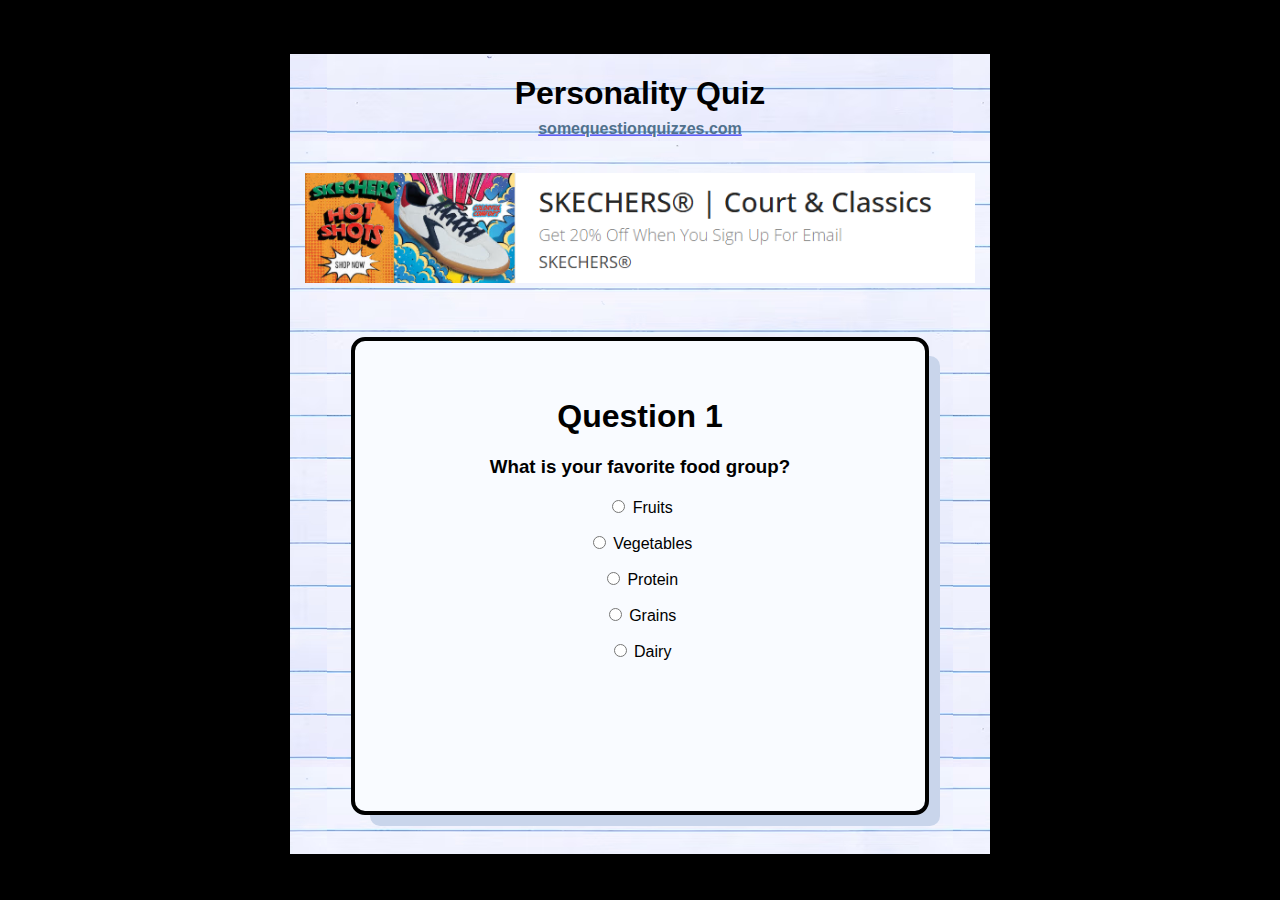
<file: index.html>
<!DOCTYPE html>
<html lang="en">
  <head>
    <meta charset="UTF-8" />
    <meta http-equiv="X-UA-Compatible" content="IE=edge" />
    <meta name="viewport" content="width=device-width, initial-scale=1.0" />
    <link rel="stylesheet" href="style.css">
    <title>Personality Quiz - sqq.com</title>
  </head>
  <body>
    <div class="box">
      <h1>Personality Quiz</h1>
      <a href="https://www.youtube.com/watch?v=O1MSGBhXDOA"><h4 style="transform: translate(0%, -80%); color: rgb(80, 113, 141);">somequestionquizzes.com</h4></a>
      <a href="https://www.skechers.com/technologies/collections/court-classics/?utm_source=dv360"><img src="sketchAd.png" alt="Sketchers, Court and Classics Ad" width="670" height="110"></a>
      <div class="inBox">
        <h1><div id="radio-output1">Question 1</div></h1>
        <h3><div id="radio-output2">What is your favorite food group?</div></h3>
        <form id="answer" action="#">
          <input type="radio" id="1" name="answer" value="1">
          <label for="1">Fruits</label>
          <p></p>
          <input type="radio" id="2" name="answer" value="2">
          <label for="2">Vegetables</label>
          <p></p>
          <input type="radio" id="3" name="answer" value="3">
          <label for="3">Protein</label>
          <p></p>
          <input type="radio" id="4" name="answer" value="4">
          <label for="4">Grains</label>
          <p></p>
          <input type="radio" id="5" name="answer" value="5">
          <label for="5">Dairy</label>
          <p></p>
          <a href="ques2.html"><h4><div id="radio-output3"></div></h4></a>
        </form>
      </div>
      <p></p>
      </div>
    </div>
    <script src="script.js"></script>
    </body>
    </html>
</file>
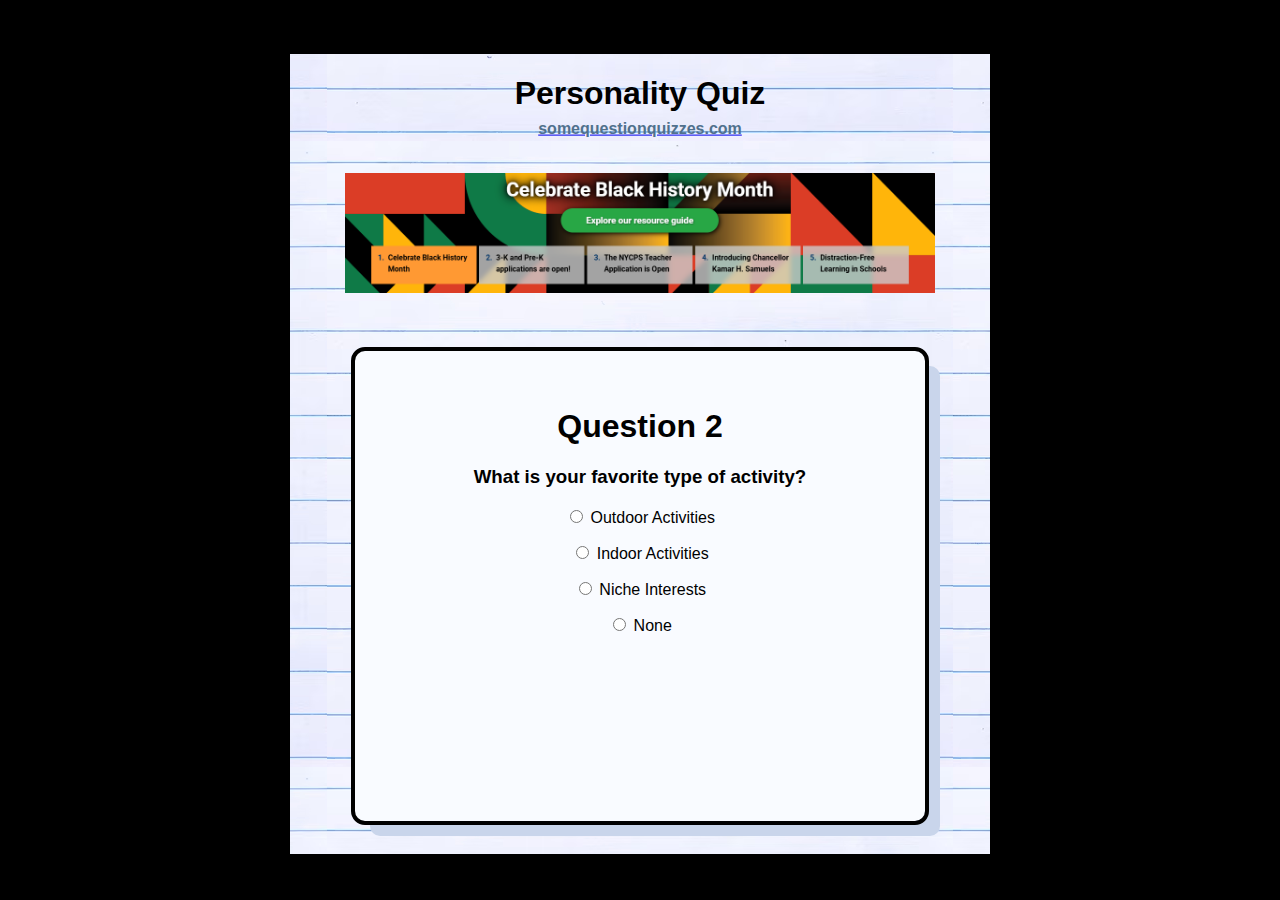
<file: ques2.html>
<!DOCTYPE html>
<html lang="en">
  <head>
    <meta charset="UTF-8" />
    <meta http-equiv="X-UA-Compatible" content="IE=edge" />
    <meta name="viewport" content="width=device-width, initial-scale=1.0" />
    <link rel="stylesheet" href="style.css">
    <title>Personality Quiz - sqq.com</title>
  </head>
  <body>
    <div class="box">
      <h1>Personality Quiz</h1>
      <a href="https://www.youtube.com/watch?v=O1MSGBhXDOA"><h4 style="transform: translate(0%, -80%); color: rgb(80, 113, 141);">somequestionquizzes.com</h4></a>
      <a href="https://www.schools.nyc.gov/learning/subjects/social-studies/black-history-month"><img src="history.png" alt="schools.nyc.gov black history month ad" width="590" height="120"></a>
      <div class="inBox">
        <h1><div id="radio-output1">Question 2</div></h1>
        <h3><div id="radio-output2">What is your favorite type of activity?</div></h3>
        <form id="answer" action="#">
          <input type="radio" id="1" name="answer" value="1">
          <label for="1">Outdoor Activities</label>
          <p></p>
          <input type="radio" id="2" name="answer" value="2">
          <label for="2">Indoor Activities</label>
          <p></p>
          <input type="radio" id="3" name="answer" value="3">
          <label for="3">Niche Interests</label>
          <p></p>
          <input type="radio" id="4" name="answer" value="4">
          <label for="4">None</label>
          <p></p>

          <a href="ques3.html"><h4><div id="radio-output3"></div></h4></a>
        </form>
      </div>
      <p></p>
      </div>
    </div>
    <script src="script2.js"></script>
    </body>
    </html>
</file>
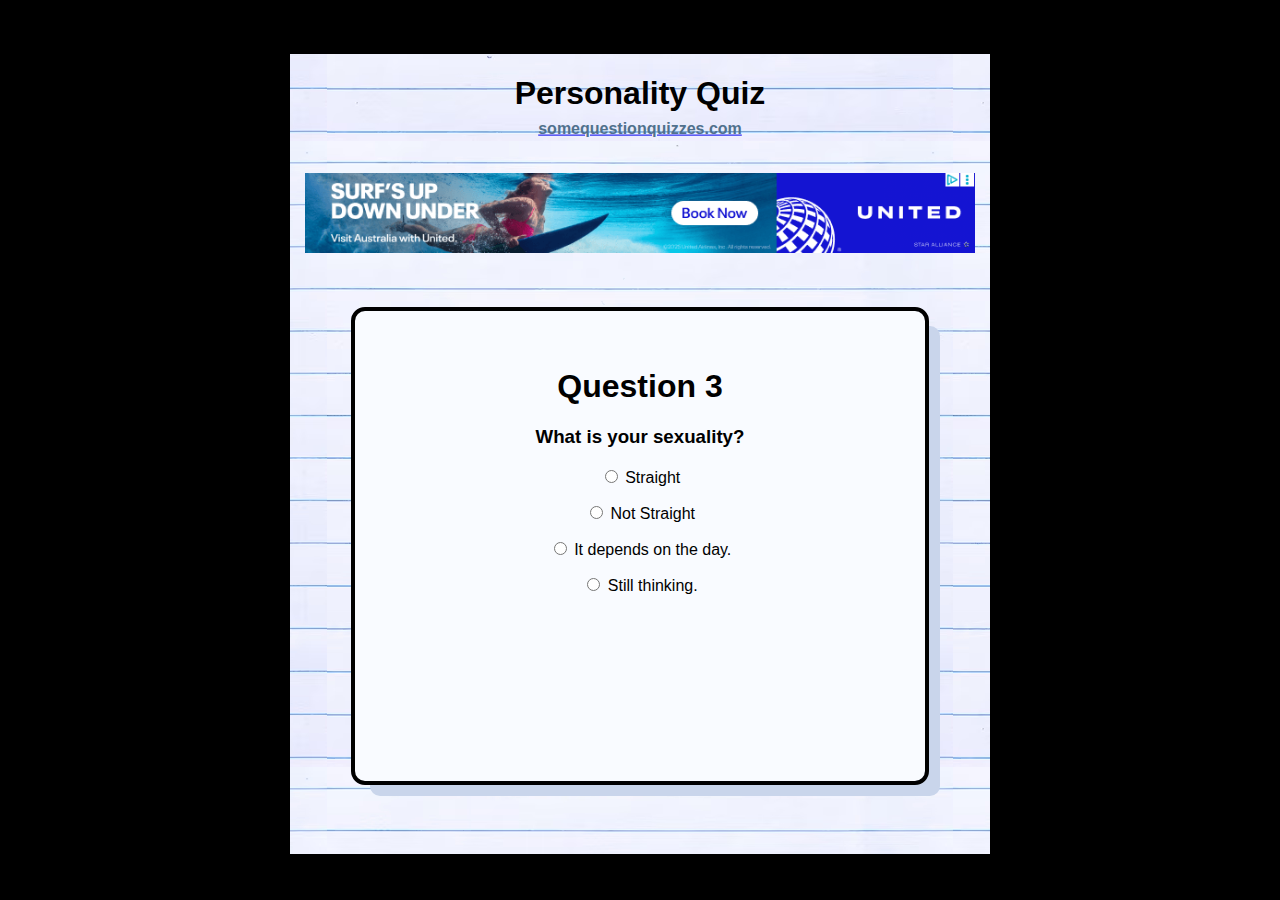
<file: ques3.html>
<!DOCTYPE html>
<html lang="en">
  <head>
    <meta charset="UTF-8" />
    <meta http-equiv="X-UA-Compatible" content="IE=edge" />
    <meta name="viewport" content="width=device-width, initial-scale=1.0" />
    <link rel="stylesheet" href="style.css">
    <title>Personality Quiz - sqq.com</title>
  </head>
  <body>
    <div class="box">
      <h1>Personality Quiz</h1>
      <a href="https://www.youtube.com/watch?v=O1MSGBhXDOA"><h4 style="transform: translate(0%, -80%); color: rgb(80, 113, 141);">somequestionquizzes.com</h4></a>
      <a href="https://www.united.com/en/au"><img src="surf.png" alt="United Airlines Ad" width="670" height="80"></a>
      <div class="inBox">
        <h1><div id="radio-output1">Question 3</div></h1>
        <h3><div id="radio-output2">What is your sexuality?</div></h3>
        <form id="answer" action="#">
          <input type="radio" id="1" name="answer" value="1">
          <label for="1">Straight</label>
          <p></p>
          <input type="radio" id="2" name="answer" value="2">
          <label for="2">Not Straight</label>
          <p></p>
          <input type="radio" id="3" name="answer" value="3">
          <label for="3">It depends on the day.</label>
          <p></p>
          <input type="radio" id="4" name="answer" value="4">
          <label for="4">Still thinking.</label>
          <p></p>

          <a href="ques4.html"><h4><div id="radio-output3"></div></h4></a>
        </form>
      </div>
      <p></p>
      </div>
    </div>
    <script src="script3.js"></script>
    </body>
    </html>
</file>
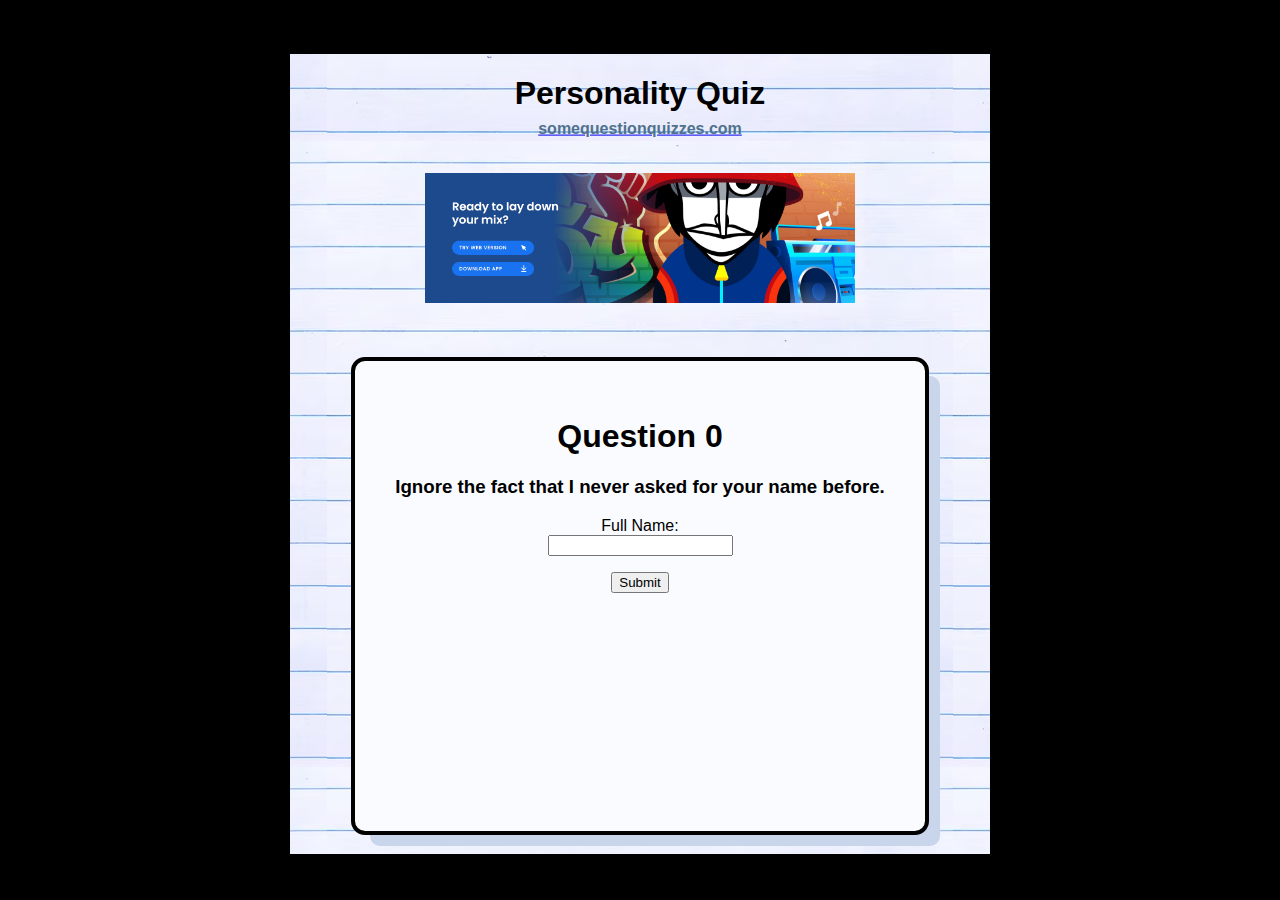
<file: ques4.html>
<!DOCTYPE html>
<html lang="en">
  <head>
    <meta charset="UTF-8" />
    <meta http-equiv="X-UA-Compatible" content="IE=edge" />
    <meta name="viewport" content="width=device-width, initial-scale=1.0" />
    <link rel="stylesheet" href="style.css">
    <title>Personality Quiz - sqq.com</title>
  </head>
  <body>
    <div class="box">
      <h1>Personality Quiz</h1>
      <a href="https://www.youtube.com/watch?v=O1MSGBhXDOA"><h4 style="transform: translate(0%, -80%); color: rgb(80, 113, 141);">somequestionquizzes.com</h4></a>
      <a href="https://www.incredibox.com/"><img src="incredibox.png" alt="Incredibox Ad" width="430" height="130"></a>
      <div class="inBox">
        <h1><div id="text-output1">Question 0</div></h1>
        <h3><div id="text-output2">Ignore the fact that I never asked for your name before.</div></h3>
            <label for="fname">Full Name:</label><br>
            <input type="text" id="fname" name="fname" value="" required><br>
            <p></p>
            <input id="submitButton" type="submit" value="Submit">
            

          <a href="ques5.html"><h4><div id="text-output3"></div></h4></a>
        </form>
      </div>
      <p></p>
      </div>
    </div>
    <script src="script4.js"></script>
    </body>
    </html>
</file>
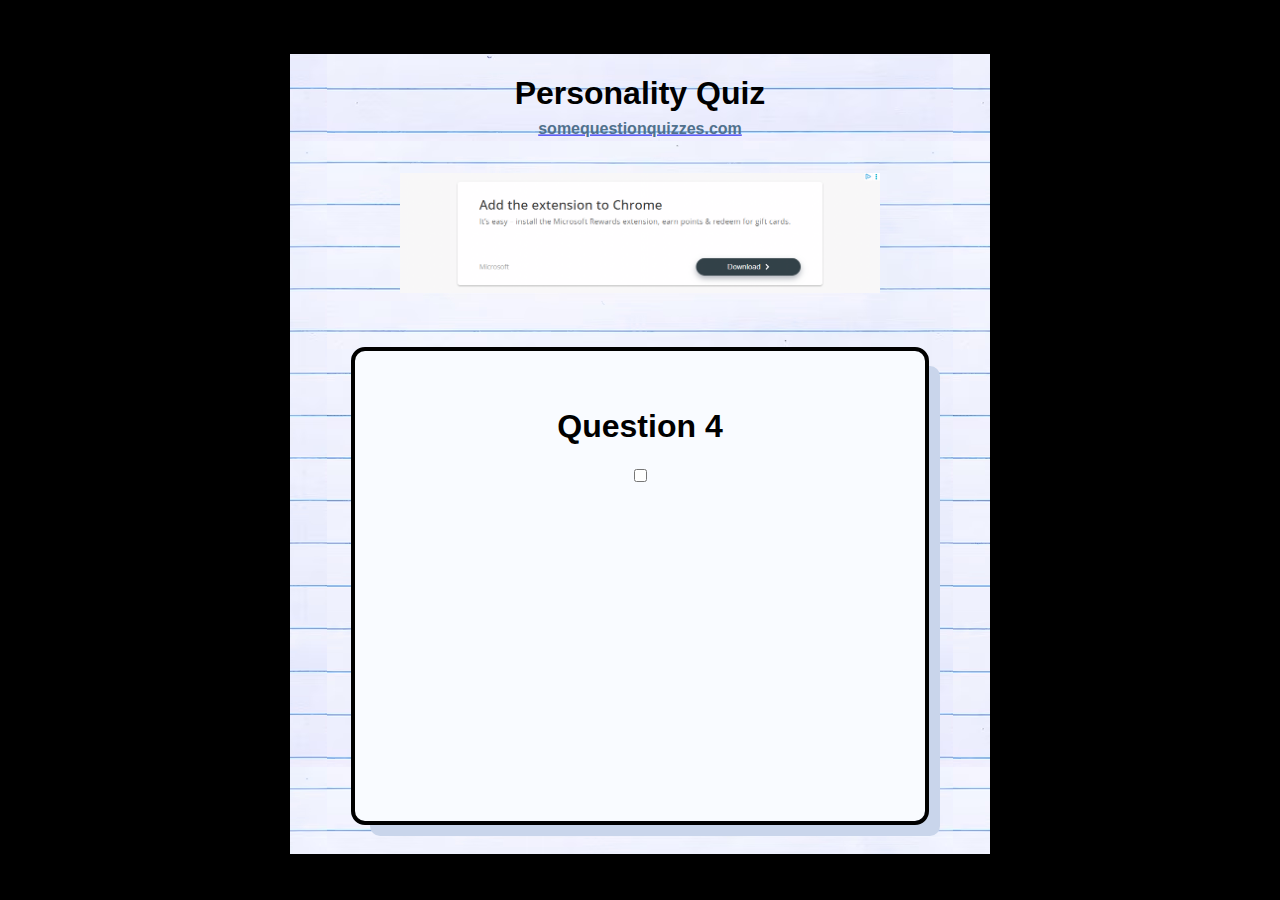
<file: ques5.html>
<!DOCTYPE html>
<html lang="en">
  <head>
    <meta charset="UTF-8" />
    <meta http-equiv="X-UA-Compatible" content="IE=edge" />
    <meta name="viewport" content="width=device-width, initial-scale=1.0" />
    <link rel="stylesheet" href="style.css">
    <title>Personality Quiz - sqq.com</title>
  </head>
  <body>
    <div class="box">
      <h1>Personality Quiz</h1>
      <a href="https://www.youtube.com/watch?v=O1MSGBhXDOA"><h4 style="transform: translate(0%, -80%); color: rgb(80, 113, 141);">somequestionquizzes.com</h4></a>
      <a href="https://www.microsoft.com/en-us/rewards/browser-extension"><img src="chromeAd.png" alt="Microsoft Rewards Extension Ad" width="480" height="120"></a>
      <div class="inBox">
        <h1><div id="radio-output1">Question 4</div></h1>
        <form id="answer" action="#">
          <input type="checkbox" id="1" name="answer" value="1">
          <label for="1"></label>
          <p></p>
          <h3><div id="radio-output2"></div></h3>
          <a href="ques6.html"><h4><div id="radio-output3"></div></h4></a>
        </form>
      </div>
      <p></p>
      </div>
    </div>
    <script src="script5.js"></script>
    </body>
    </html>
</file>
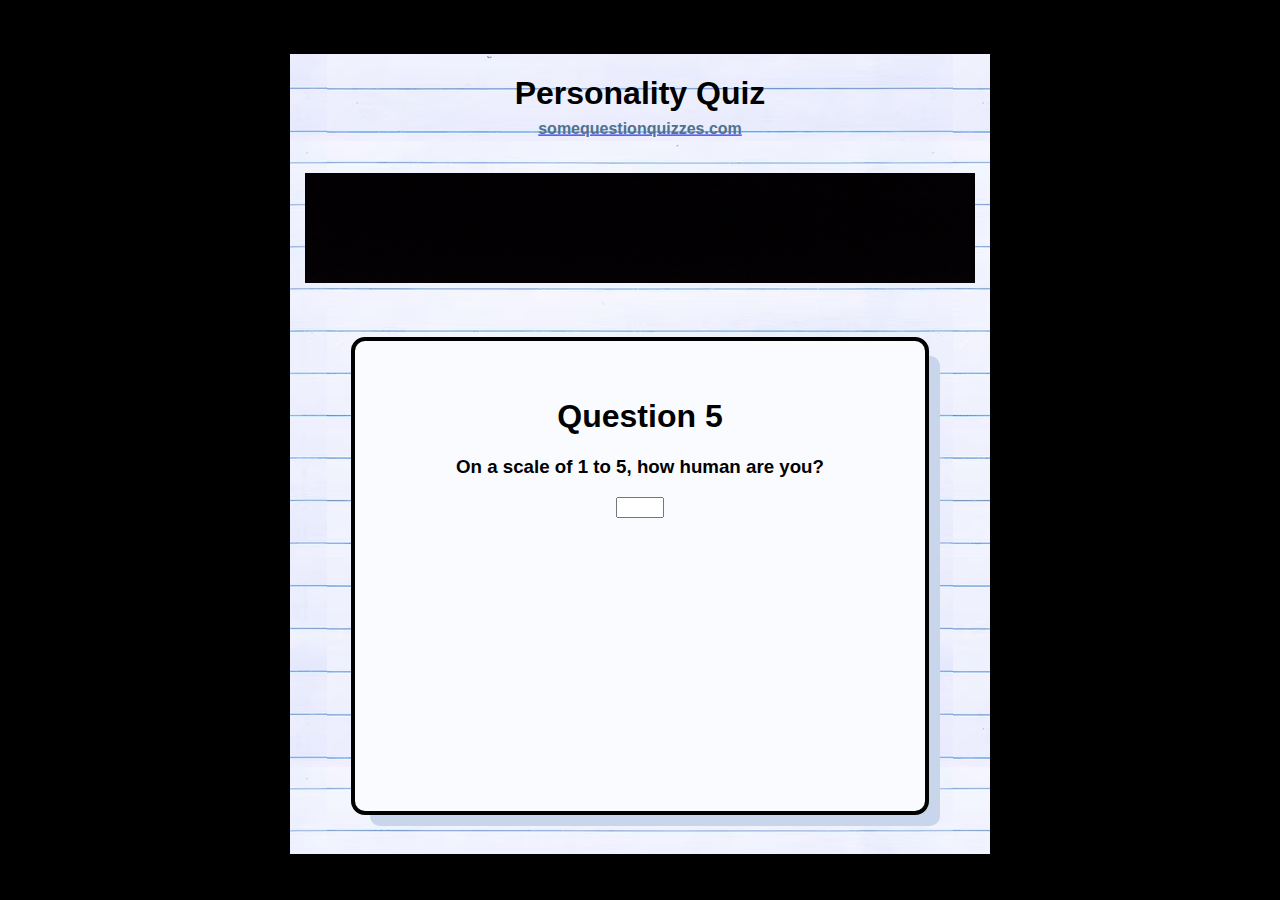
<file: ques6.html>
<!DOCTYPE html>
<html lang="en">
  <head>
    <meta charset="UTF-8" />
    <meta http-equiv="X-UA-Compatible" content="IE=edge" />
    <meta name="viewport" content="width=device-width, initial-scale=1.0" />
    <link rel="stylesheet" href="style.css">
    <title>Personality Quiz - sqq.com</title>
  </head>
  <body>
    <div class="box">
      <h1>Personality Quiz</h1>
      <a href="https://www.youtube.com/watch?v=O1MSGBhXDOA"><h4 style="transform: translate(0%, -80%); color: rgb(80, 113, 141);">somequestionquizzes.com</h4></a>
      <a href="https://en.wikipedia.org/wiki/The_Mandela_Catalogue"><img src="Black_colour.jpg" alt="" width="670" height="110"></a>
      <div class="inBox">
        <h1><div id="text-output1">Question 5</div></h1>
        <h3><div id="text-output2">On a scale of 1 to 5, how human are you?</div></h3>
        <label for="quantity"></label>
        <input type="number" id="quantity" name="quantity" value="" min="1" max="5">
        <p></p>
        <a href="ques7.html"><h4><div id="text-output3"></div></h4></a>
      </div>
      <p></p>
      </div>
    </div>
    <script src="script6.js"></script>
    </body>
    </html>
</file>
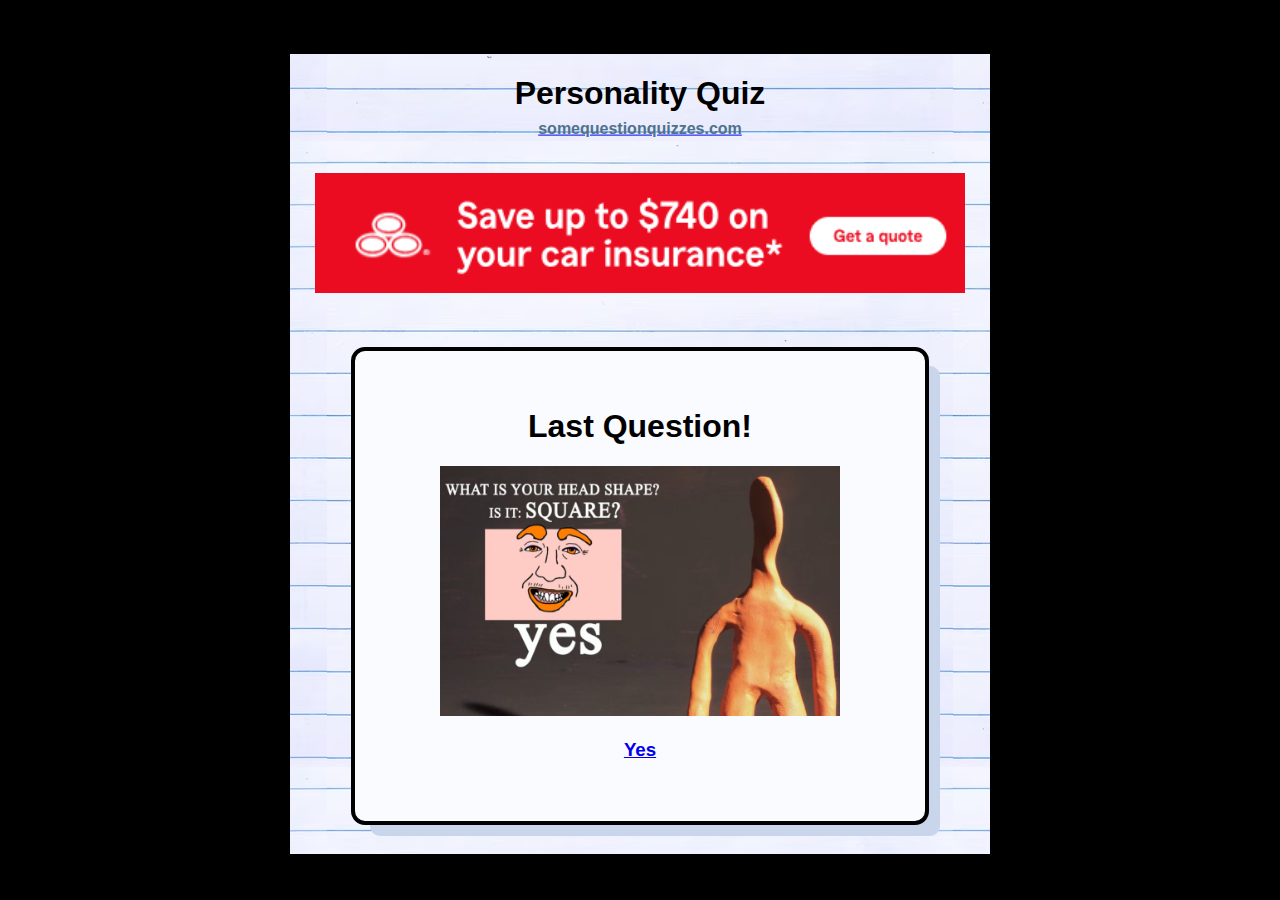
<file: ques7.html>
<!DOCTYPE html>
<html lang="en">
  <head>
    <meta charset="UTF-8" />
    <meta http-equiv="X-UA-Compatible" content="IE=edge" />
    <meta name="viewport" content="width=device-width, initial-scale=1.0" />
    <link rel="stylesheet" href="style.css">
    <title>Personality Quiz - sqq.com</title>
  </head>
  <body>
    <div class="box">
      <h1>Personality Quiz</h1>
      <a href="https://www.youtube.com/watch?v=O1MSGBhXDOA"><h4 style="transform: translate(0%, -80%); color: rgb(80, 113, 141);">somequestionquizzes.com</h4></a>
      <a href="https://www.statefarm.com/cro/quote-start?cmpid=dfa:OMD&camp=34698778&site=1553521&plac=435794716&crea=247837483&dclid=CNDi7brXwpIDFe0siAkdFnw9AA&gad_source=7&gclid=EAIaIQobChMI5PfUsNfCkgMVBgeICR0Y4w2KEAEYASAAEgIKdPD_BwE"><img src="statefarm.png" alt="Code" width="650" height="120"></a>
      <div class="inBox">
        <h1><div id="text-output1">Last Question!</div></h1>
        <img src="isItSquare.png" alt="Code" width="400" height="250">
        <p></p>
        <a href="ques6.html"><h3><div id="text-output3">Yes</div></h3></a>
      </div>
      <p></p>
      </div>
    </div>
    <script src="script6.js"></script>
    </body>
    </html>
</file>
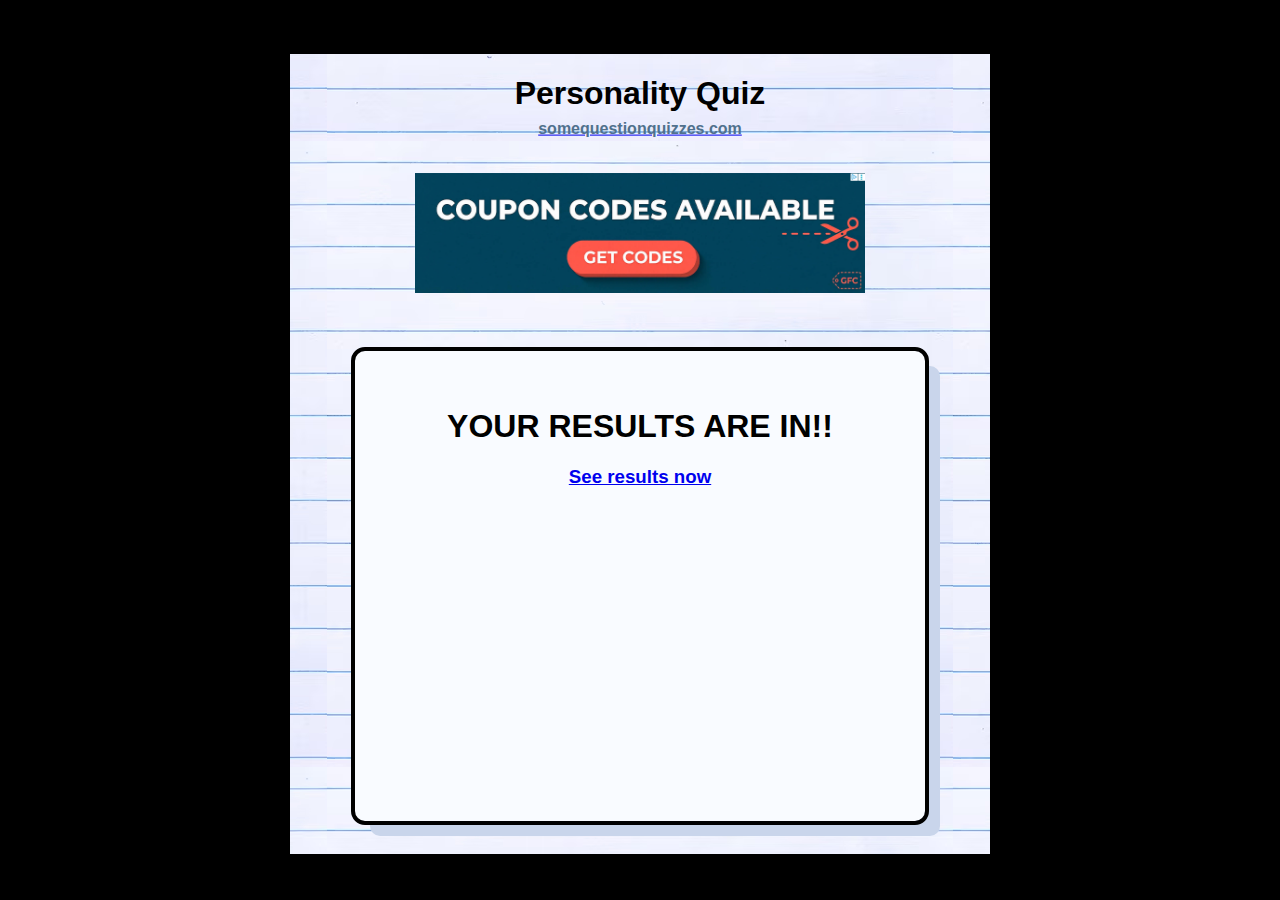
<file: ques8.html>
<!DOCTYPE html>
<html lang="en">
  <head>
    <meta charset="UTF-8" />
    <meta http-equiv="X-UA-Compatible" content="IE=edge" />
    <meta name="viewport" content="width=device-width, initial-scale=1.0" />
    <link rel="stylesheet" href="style.css">
    <title>Personality Quiz - sqq.com</title>
  </head>
  <body>
    <div class="box">
      <h1>Personality Quiz</h1>
      <a href="https://www.youtube.com/watch?v=O1MSGBhXDOA"><h4 style="transform: translate(0%, -80%); color: rgb(80, 113, 141);">somequestionquizzes.com</h4></a>
      <a href="https://go.getfreecoupons.com/join-cos?atnds=60&popup=1&utm_source=google_gdg_spin&postback=EAIaIQobChMItcDbqN3CkgMVuIXLAR1jLR97EAEYASAAEgJ7FPD_BwE&adgroup=195978492881&campaign=23516876149&device=c&creative=794973355194&publisher=getemoji.com&source=segment_be_a_7125390221450312565&welcome=2&gad_campaignid=23516876149&gclid=EAIaIQobChMItcDbqN3CkgMVuIXLAR1jLR97EAEYASAAEgJ7FPD_BwE"><img src="coupon.png" alt="Free Coupons Ad" width="450" height="120"></a>
      <div class="inBox">
        <h1><div id="text-output1">YOUR RESULTS ARE IN!!</div></h1>
        <p></p>
        <a href="https://www.youareanidiot.cc/"><h3><div id="text-output3">See results now</div></h3></a>
      </div>
      <p></p>
      </div>
    </div>
    </body>
    </html>
</file>
<file: style.css>
body {
  margin: 0px;
  font-family: sans-serif, Arial;
  background: rgb(0, 0, 0);
  color:black;
}

.box{
    position: relative;
    flex: 1;
    margin: auto;
    margin-top: 6vh;
    align-items: center;
    text-align: center;
    background-image:url('paperbg.png');
    background-position: center;      
    border-radius: 0px;
    width: 700px;
    height: 800px;
    overflow: hidden;
} 

.inBox{
    position: relative;
    flex: 1;
    margin: auto;
    margin-top: 6vh;
    align-items: center;
    text-align: center;
    background-color:#f9fbff;
    background-position: center;      
    border-radius: 10px;
    box-shadow: 10px;
    outline: rgb(0, 0, 0) 4px;
    outline-style: solid;
    box-shadow: 15px 15px #c9d5eb;
    padding: 5%;
    margin-bottom: 10%;
    width: 500px;
    height: 400px;
    overflow: hidden;
}
</file>
